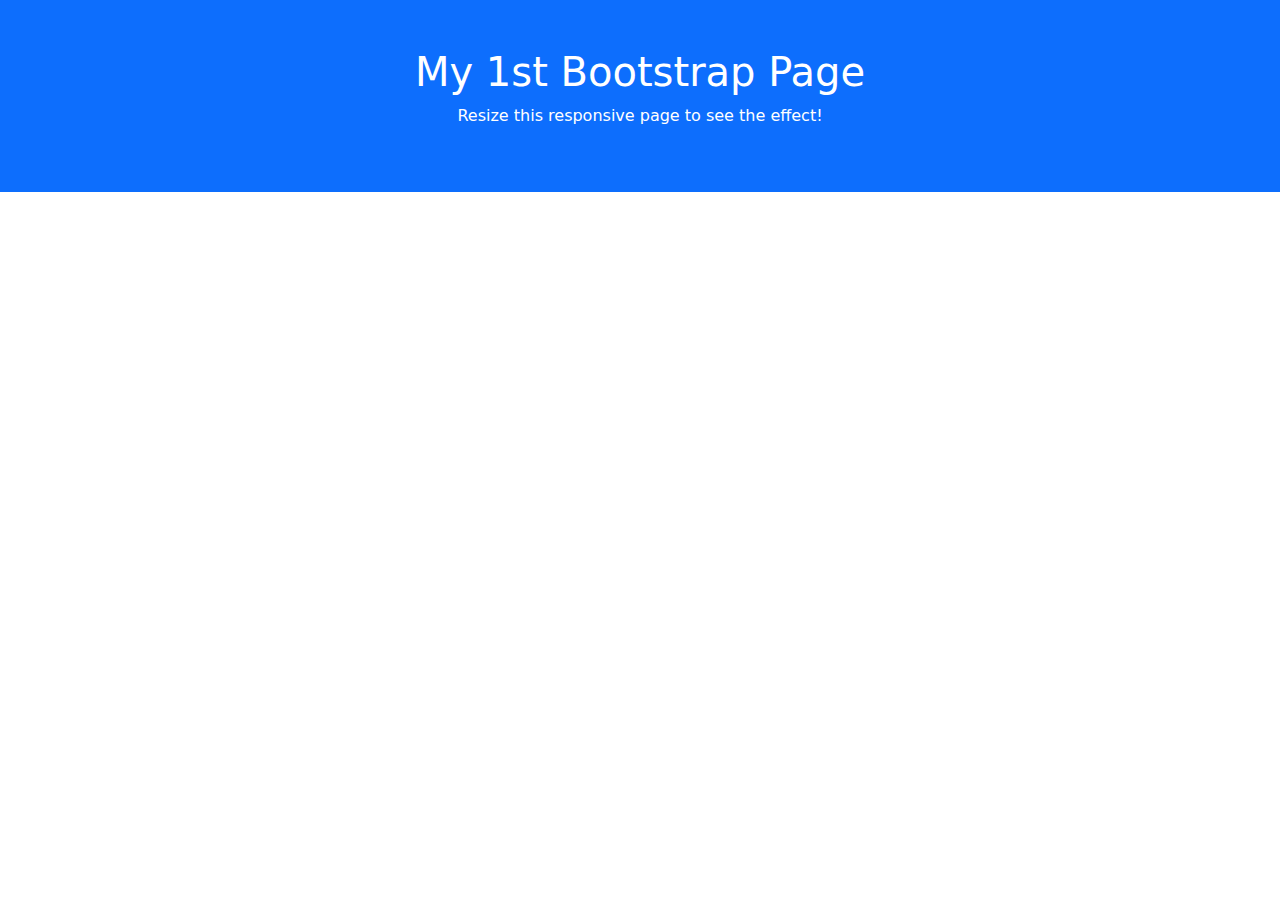
<file: bootsrap.html>
<!DOCTYPE html>
<html lang="en">
<head>
  <title>Samrat</title>
  <meta charset="utf-8">
  <meta name="viewport" content="width=device-width, initial-scale=1">
  <link href="https://cdn.jsdelivr.net/npm/bootstrap@5.2.1/dist/css/bootstrap.min.css" rel="stylesheet">
  <script src="https://cdn.jsdelivr.net/npm/bootstrap@5.2.1/dist/js/bootstrap.bundle.min.js"></script>
</head>
<body>

<div class="container-fluid p-5 bg-primary text-white text-center">
  <h1>My 1st Bootstrap Page</h1>
  <p>Resize this responsive page to see the effect!</p> 
</div>
 
</div>
</body>
</file>
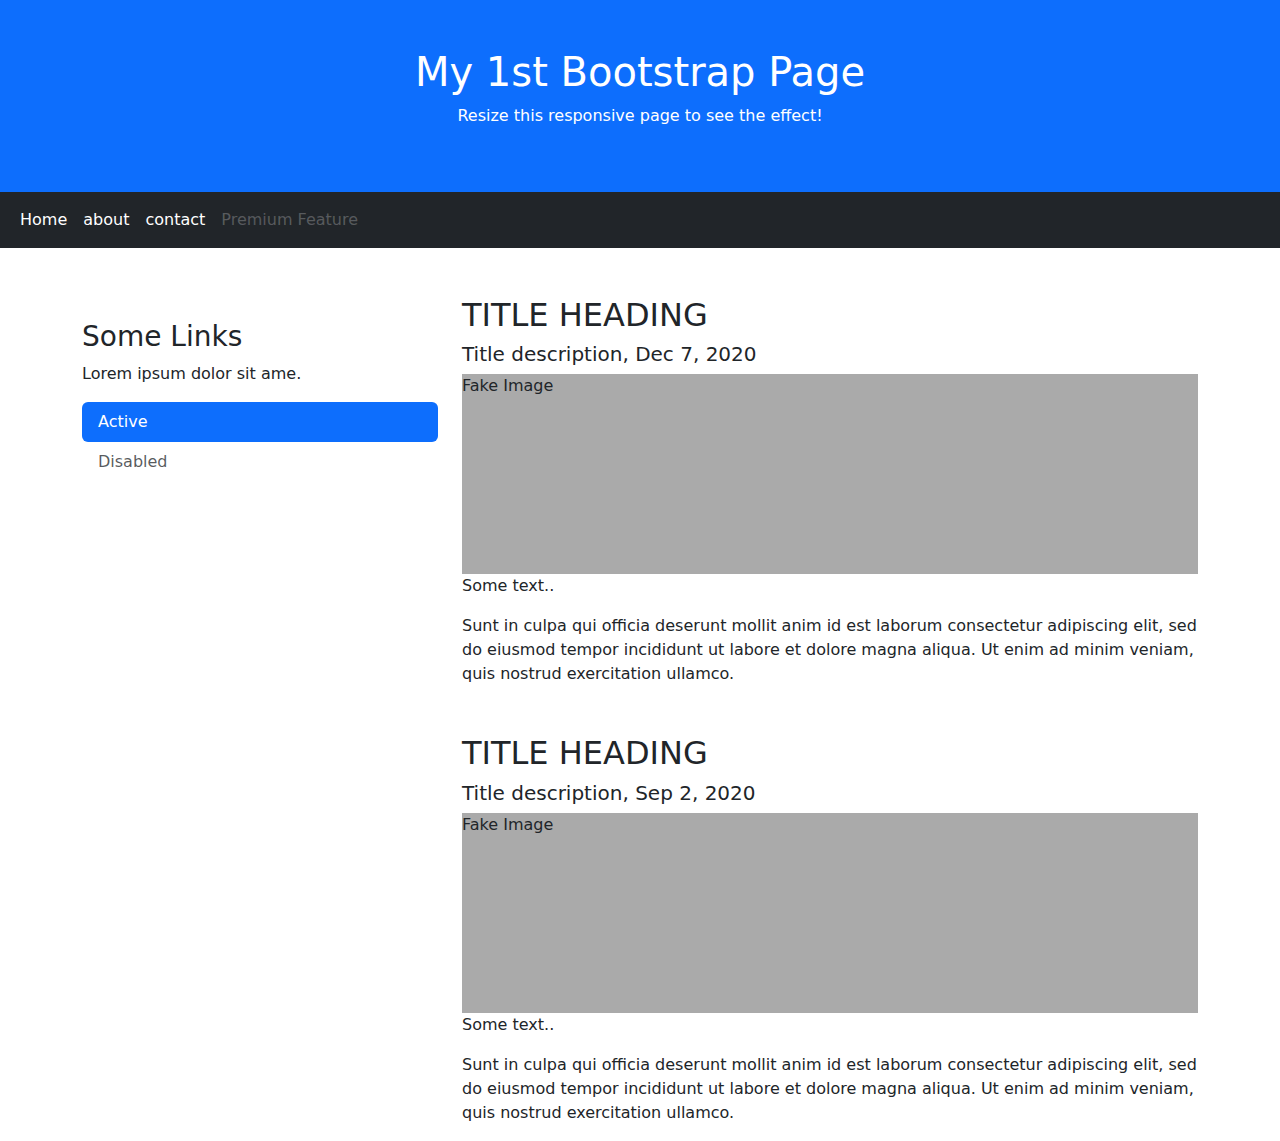
<file: bootstrap.html>
<!DOCTYPE html>
<html lang="en">
<head>
  <title>Samrat</title>
  <meta charset="utf-8">
  <meta name="viewport" content="width=device-width, initial-scale=1">
  <link href="https://cdn.jsdelivr.net/npm/bootstrap@5.2.1/dist/css/bootstrap.min.css" rel="stylesheet">
  <script src="https://cdn.jsdelivr.net/npm/bootstrap@5.2.1/dist/js/bootstrap.bundle.min.js"></script>
<style>.fakeimg{
    height: 200px;
    background: #aaa;
}
</style>

</head>
<body>

<div class="container-fluid p-5 bg-primary text-white text-center">
  <h1>My 1st Bootstrap Page</h1>
  <p>Resize this responsive page to see the effect!</p> 
</div>
 <nav class="navbar navbar-expand-sm bg-dark navbar-dark">
 <div class="container-fluid">
    <ul class="navbar-nav"> 
        <li class="nav-item">
            <a href="#" class="nav-link active">Home</a>
        </li>
        <li class="nav-item">
            <a href="#" class="nav-link active ">about</a>
        </li>
        <li class="nav-item">
            <a href="#" class="nav-link active ">contact</a>
        </li>
        <li class="nav-item">
            <a href="#" class="nav-link disabled">Premium Feature</a>
        </li>

    </ul>
    </div>
    </nav>
    <div class="container mt-5">
  <div class="row">
    <div class="col-sm-4">
    
      <h3 class="mt-4">Some Links</h3>
      <p>Lorem ipsum dolor sit ame.</p>
      <ul class="nav nav-pills flex-column">
        <li class="nav-item">
          <a class="nav-link active" href="#">Active</a>
        </li>
        <li class="nav-item">
          <a class="nav-link disabled" href="#">Disabled</a>
        </li>
      </ul>
      <hr class="d-sm-none">
    </div>
    <div class="col-sm-8">
        <h2>TITLE HEADING</h2>
        <h5>Title description, Dec 7, 2020</h5>
        <div class="fakeimg">Fake Image</div>
        <p>Some text..</p>
        <p>Sunt in culpa qui officia deserunt mollit anim id est laborum consectetur adipiscing elit, sed do eiusmod tempor incididunt ut labore et dolore magna aliqua. Ut enim ad minim veniam, quis nostrud exercitation ullamco.</p>
  
        <h2 class="mt-5">TITLE HEADING</h2>
        <h5>Title description, Sep 2, 2020</h5>
        <div class="fakeimg">Fake Image</div>
        <p>Some text..</p>
        <p>Sunt in culpa qui officia deserunt mollit anim id est laborum consectetur adipiscing elit, sed do eiusmod tempor incididunt ut labore et dolore magna aliqua. Ut enim ad minim veniam, quis nostrud exercitation ullamco.</p>
      </div>

 </div>
</div>
</body>
</file>
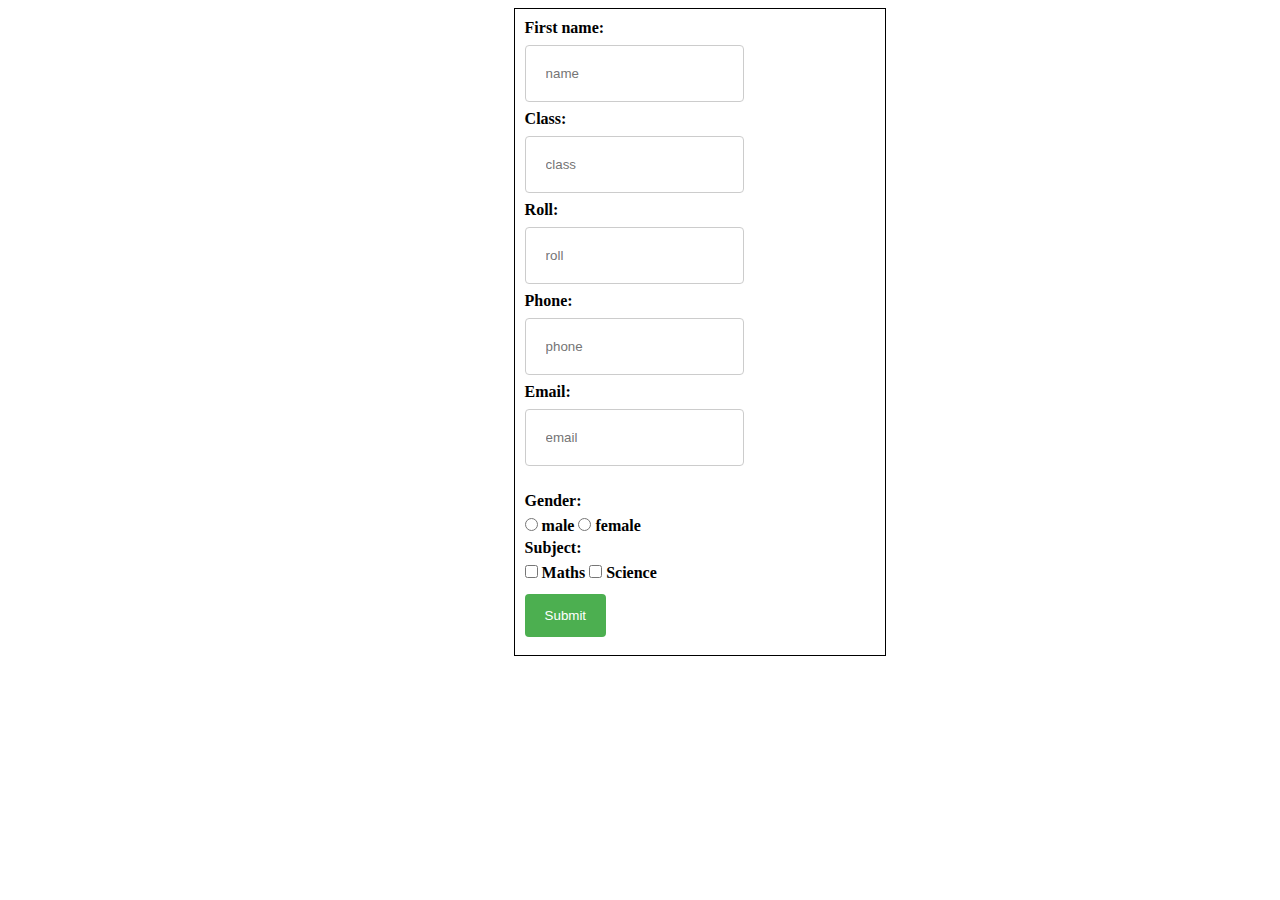
<file: form.html>
<!DOCTYPE html>
<html>
    <head>
<style>
    form{
        border: 1px solid black;
        max-width: 350px;
        margin-left: 40%;
        padding: 10px;
    }

    label{
        font-weight: bolder;
        margin-bottom: 10px;
    }
    input{
            padding: 12px 20px;
      margin: 8px 0;
      display: inline-block;
      border: 1px solid #ccc;
      border-radius: 4px;
      box-sizing: border-box;
      padding: 20px;
    }
        input[type=submit] {
      background-color: #4CAF50;
      color: white;
      padding: 14px 20px;
      margin: 8px 0;
      border: none;
      border-radius: 4px;
      cursor: pointer;
    }
        input[type=submit]:hover {
      background-color: #45a049;
    }

</style>
    </head>
    <body>
      <form>
        <label for="name">First name:</label><br />
        <input type="text" id="name" name="name" placeholder="name" /><br />
        <label for="class">Class:</label><br />
        <input type="text" id="class" name="class" placeholder="class" /><br />
        <label for="Roll">Roll:</label><br />
        <input type="text" id="roll" name="roll" placeholder="roll" /><br />
        <label for="phone">Phone:</label><br />
        <input type="text" id="phone" name="phone" placeholder="phone" /><br />
        <label for="email">Email:</label><br />
        <input type="text" id="email" name="email" placeholder="email" /><br />
        
      <br> 
      <label for="gender">Gender:</label><br />
        <input type="radio" id="male" name="Gender" value="male">
        <label for="male">male</label>
        <input type="radio" id="female" name="Gender" value="female">
        <label for="female">female</label><br>
        <label for="fname">Subject:</label><br />
        <input type="checkbox" id="other" name="Gender" value="other">
        <label for="other">Maths</label>
        <input type="checkbox" id="other" name="Gender" value="other">
        <label for="other">Science</label>
        <br>
        <input type="submit" value="Submit">

      </form>  
    </body>
</html>
</file>
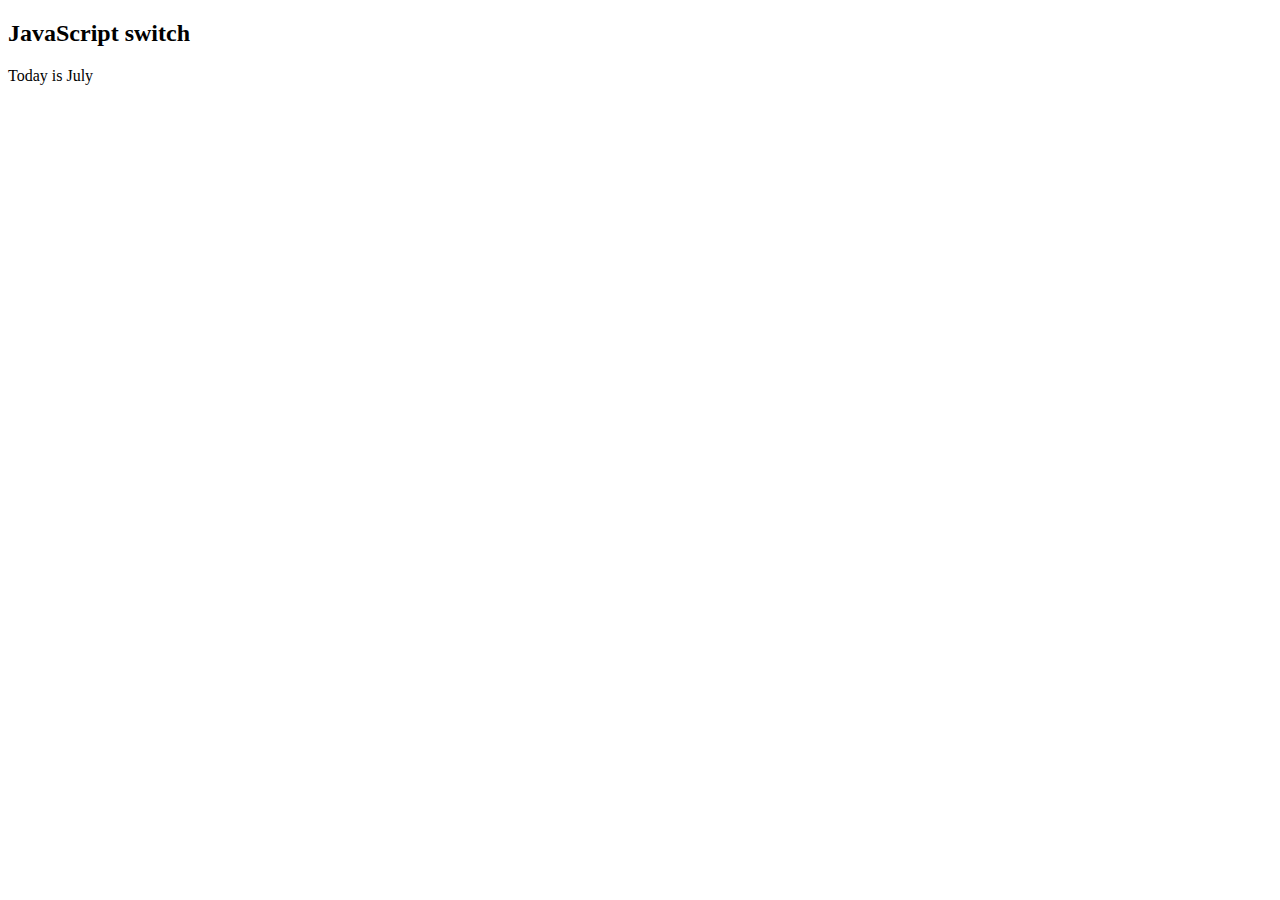
<file: getmonth.html>
<!DOCTYPE html>
<html>
<body>

<h2>JavaScript switch</h2>

<p id="demo"></p>

<script>
let month;
console.log(new Date().getMonth());
switch (new Date().getMonth()) {
  case 0:
    month = "January";
    break;
  case 1:
    month = "February";
    break;
  case 2:
    month = "March";
    break;
  case 3:
    month = "April";
    break;
  case 4:
    month = "May";
    break;
  case 5:
    month = "June";
    break;
  case 6:
    month = "July";
    break;
  case 7:
    month = "August";
    break;
  case 8:
    month = "September"; 
    break;
  case 9:
    month = "October";  
    break;
  case 10:
    month = "November";
    break;
  case 11:
    month = "December";
    break;

}
document.getElementById("demo").innerHTML = "Today is " + month;
</script>

</body>
</html>
</file>
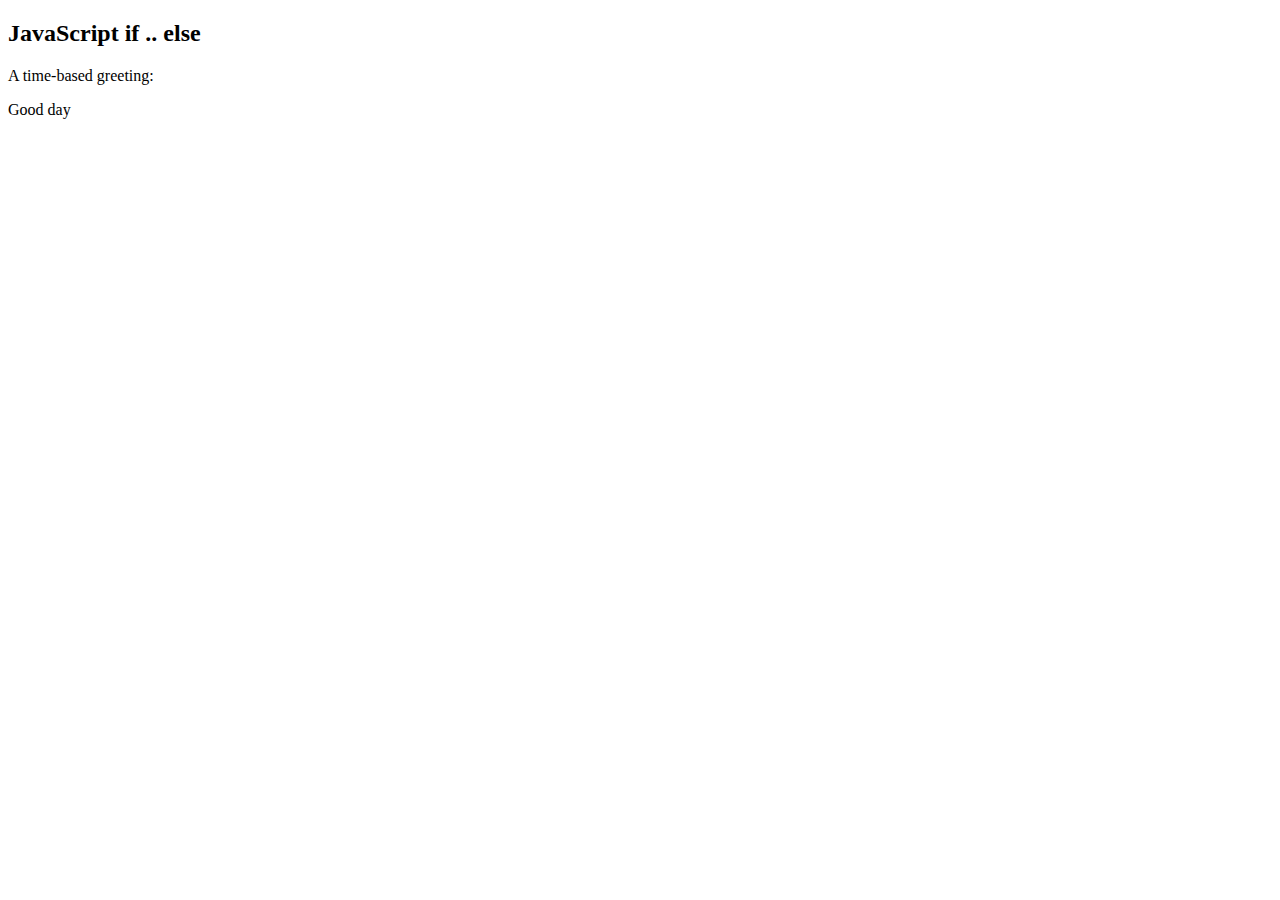
<file: ifelse.html>
<!DOCTYPE html>
<html>
<body>

<h2>JavaScript if .. else</h2>

<p>A time-based greeting:</p>

<p id="demo"></p>

<script>
const time = new Date().getHours();
let greeting;
if (time < 10) {
  greeting = "Good morning";
} else if (time < 20) {
  greeting = "Good day";
} else {
  greeting = "Good evening";
}
document.getElementById("demo").innerHTML = greeting;
</script>

</body>
</html>
</file>
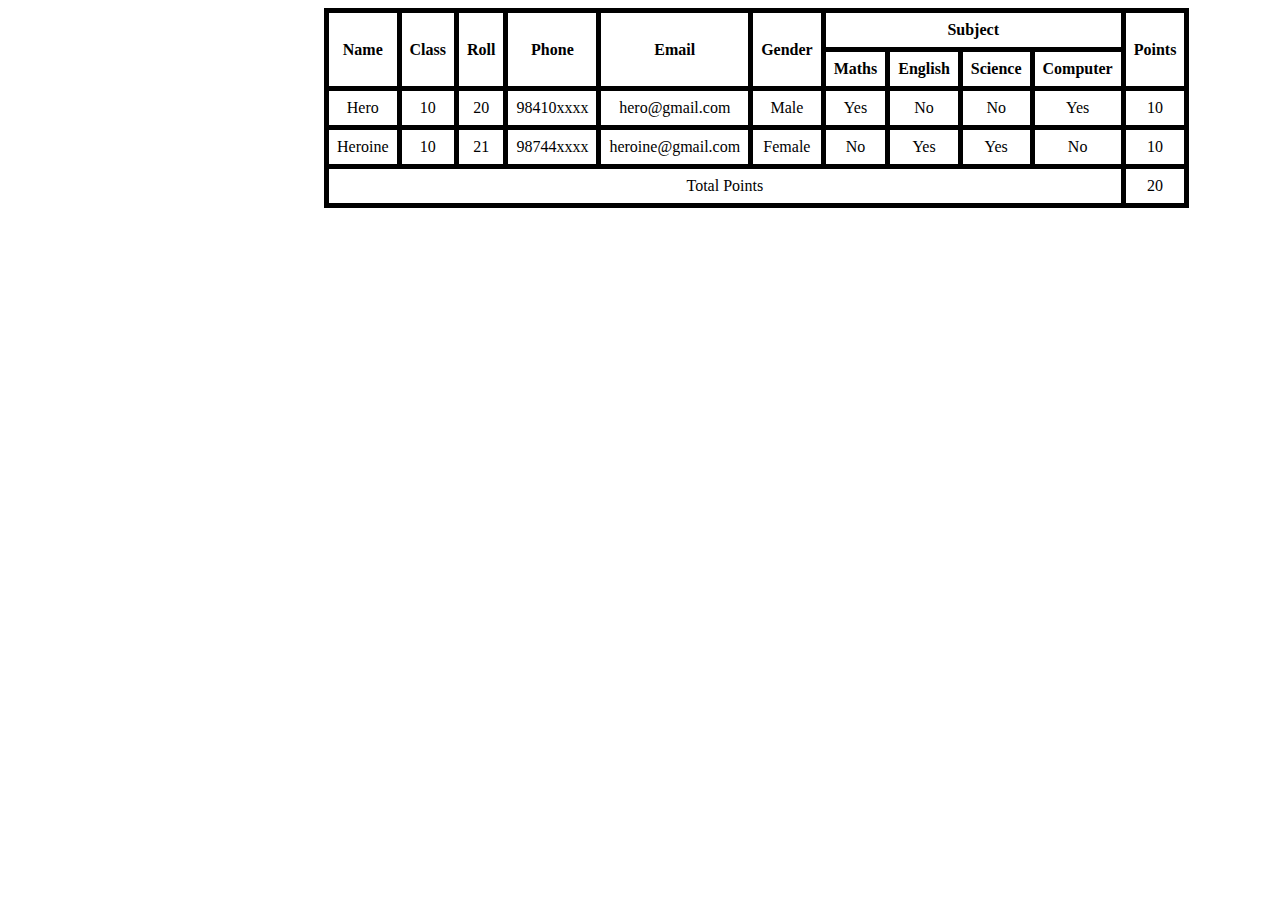
<file: table.html>
<!DOCTYPE html>
<html>
<head>
<style>
    table {
    margin-right: 25%;
    margin-left: 25%;
    border-collapse: collapse;
    width: 50%;
  }
  
  td, th {
    border: 5px solid black;
    text-align: left;
    padding: 8px;
    text-align: center;
  }
  
  caption{
    font-size: 40px;
  }
</style>
</head>
<body>
    <table>
        <tr>
          <th rowspan="2">Name</th>
          <th rowspan="2">Class</th>
          <th rowspan="2">Roll</th>
          <th rowspan="2">Phone</th>
          <th rowspan="2">Email</th>
          <th rowspan="2">Gender</th>
          <th colspan="4">Subject</th>
          <th rowspan="2">Points</th>
        </tr>
        <tr>
            <th>Maths</th>
            <th>English</th>
            <th>Science</th>
            <th>Computer</th>
        </tr>
        <tr>
          <td>Hero</td>
          <td>10</td>
          <td>20</td>
          <td>98410xxxx</td>
          <td>hero@gmail.com</td>
          <td>Male</td>
          <td>Yes</td>
          <td>No</td>
          <td>No</td>
          <td>Yes</td>
          <td>10</td>
        </tr>
        <tr>
          <td>Heroine</td>
          <td>10</td>
          <td>21</td>
          <td>98744xxxx</td>
          <td>heroine@gmail.com</td>
          <td>Female</td>
          <td>No</td>
          <td>Yes</td>
          <td>Yes</td>
          <td>No</td>
          <td>10</td>
        </tr>
        <tr>
            <td colspan="10">Total Points</td>
            <td>20</td>

        </tr>
      </table>
</body> 
</html>
</file>
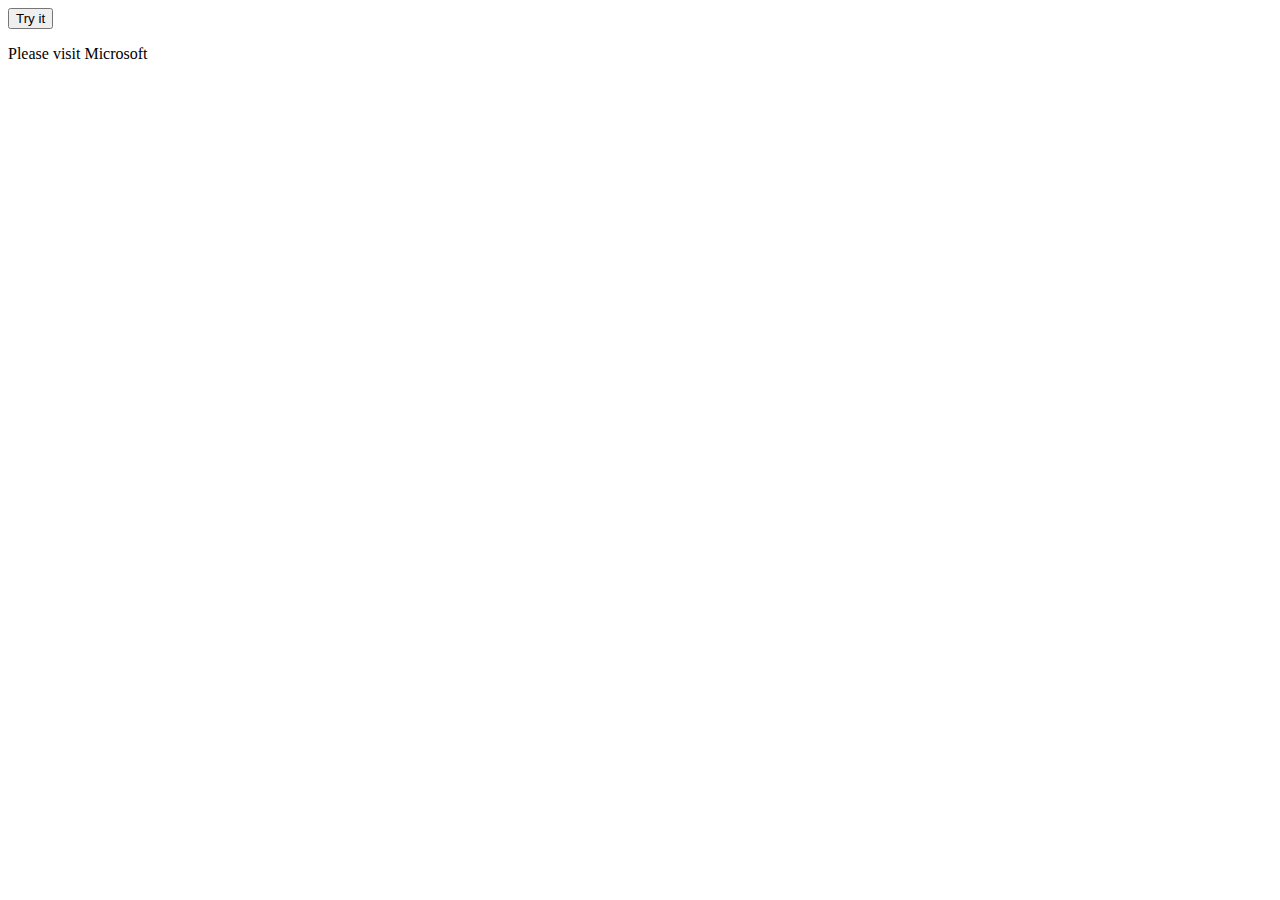
<file: trybutton.html>
<!DOCTYPE html>
<html>

<body>
    <button onclick="myFunction()">Try it</button>
<p id="demo">Please visit Microsoft</p>

<script>
    function myFunction() 
    { 
        let text = document.getElementById("demo").innerHTML;
        document.getElementById("demo").innerHTML= text.replace("Microsoft","W3schools");
    }
</script>

</body>
</html>
</file>
